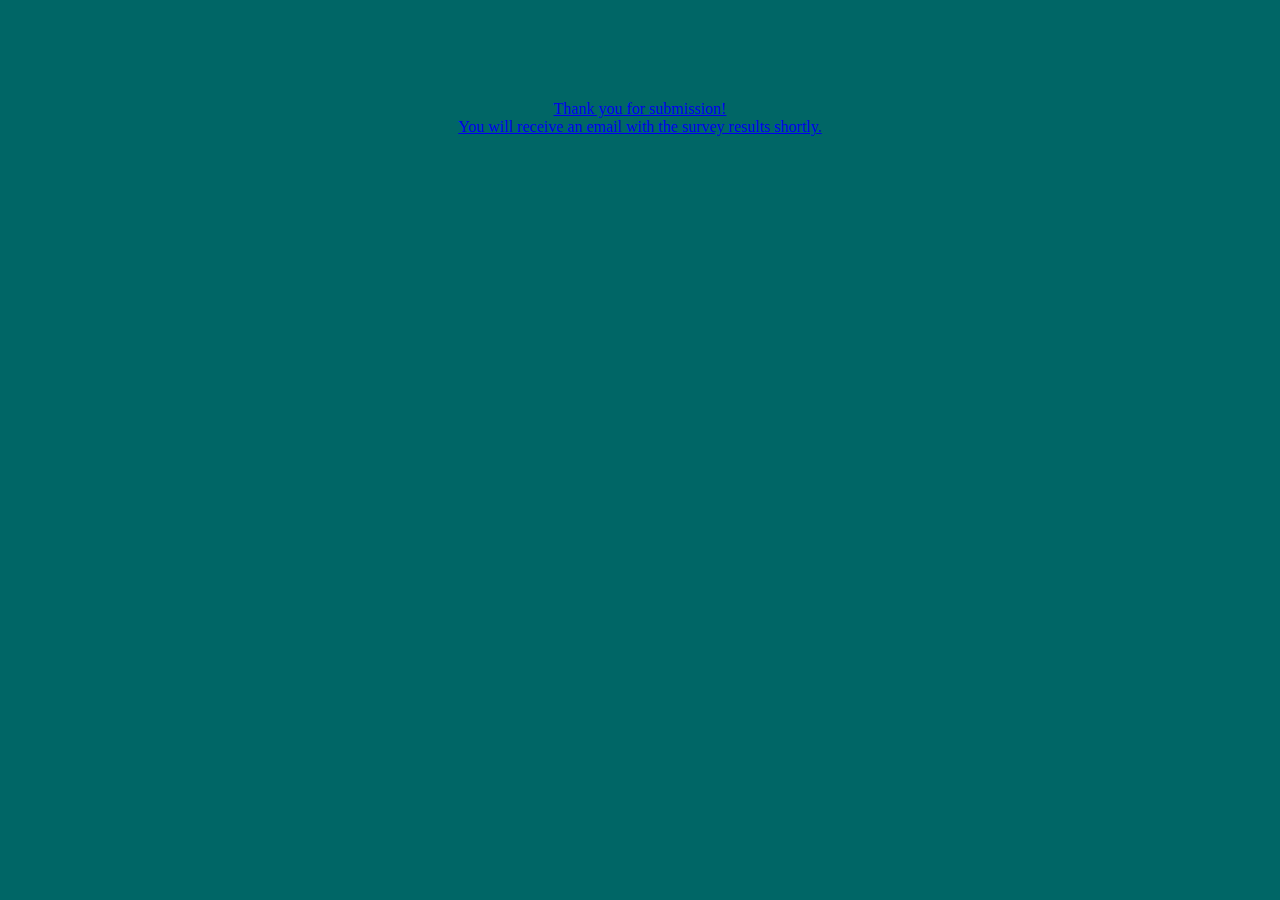
<file: templates/success.html>
<!DOCTYPE html>
<html lang="en">
	<title>Data Collector App</title>
	<head>
		<link rel="stylesheet" type="text/css" href="../static/main.css">
	</head>
	<body>
		<div class="container">
			<a href={{url_for('success')}} target="blank">
			<p>Thank you for submission! <br>
			You will receive an email with the survey results shortly.</p>
		</div>
	</body>
</html>
</file>
<file: static/main.css>
html, body {
	height: 100%;
	margin: 0;
}

.container {
	margin: 0 auto;
	width: 100%;
	height: 100%;
	background-color: #006666;
	color: #e6ffff;
	overflow: hidden;
	text-align: center;
}

.container h1 {
	font-family: Arial, sans-serif;
	font-size: 30px;
	color: #DDCCEE;
	margin-top: 80px;
}


.container form {
	margin: 20px;
}

.container input {
	width: 350px;
	height: 15px;
	font-size: 15px;
	margin: 2px;
	padding: 20px;
	transition: all, 0.2s, ease-in;
}


.container button {
	width: 70px;
	height: 30px;
	background-color: steelblue;
	margin-top: 20px;
}



.container p {
	margin: 100px;
}


.table {
	margin: 20px;
	margin-bottom: 20px;
/*	width: 100%;
	height: 100%;
	background-color: #006666;
	color: #e6ffff;
	overflow: hidden;
	text-align: center;*/
}


.message {
	font-family: Arial, sans-serif;
	font-size: 15px;
	color: #ff9999;
}
</file>
